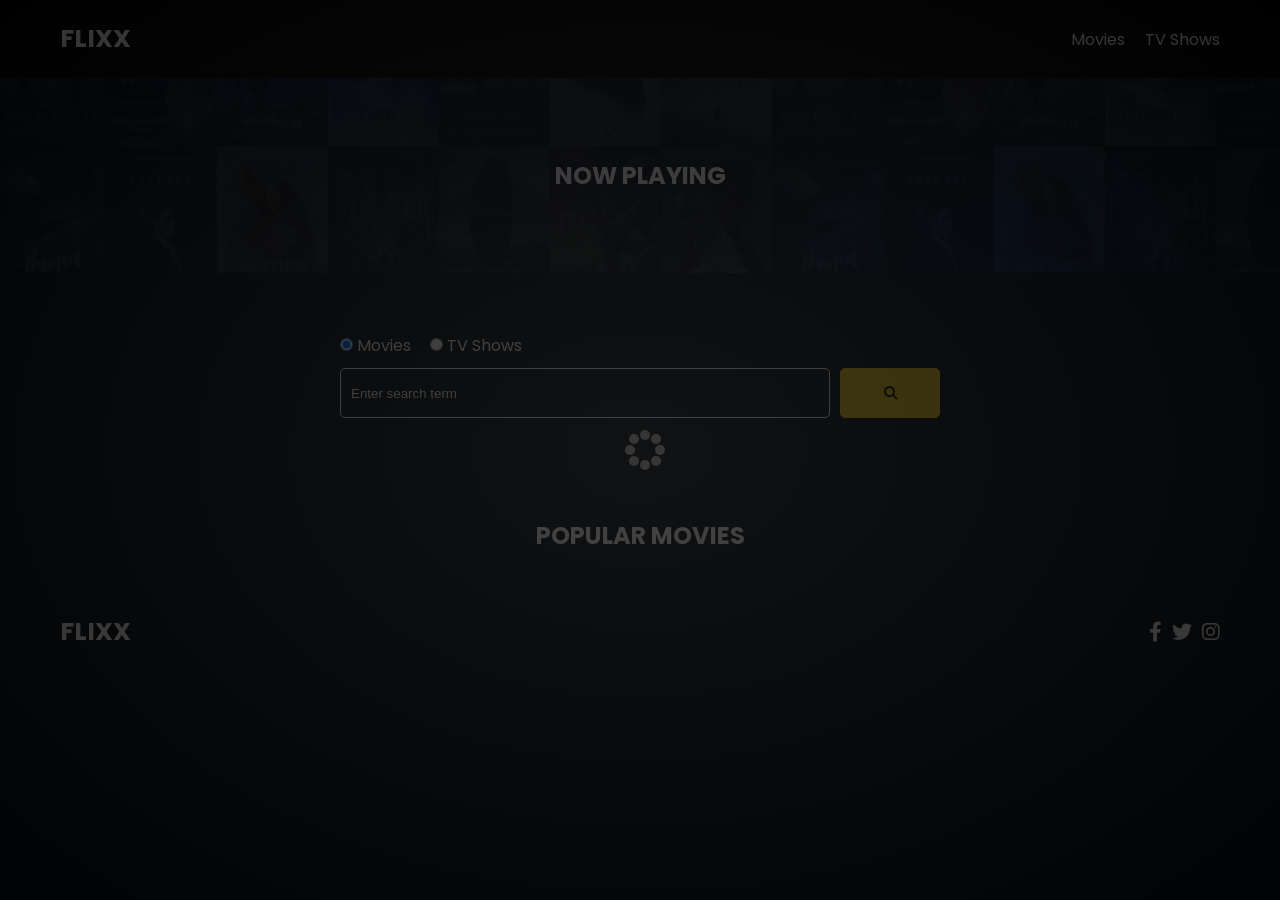
<file: index.html>
<!doctype html>
<html lang="en">
  <head>
    <meta charset="UTF-8" />
    <meta
      http-equiv="X-UA-Compatible"
      content="IE=edge"
    />
    <meta
      name="viewport"
      content="width=device-width, initial-scale=1.0"
    />
    <link
      rel="preconnect"
      href="https://fonts.googleapis.com"
    />
    <link
      rel="preconnect"
      href="https://fonts.gstatic.com"
      crossorigin
    />
    <link
      href="https://fonts.googleapis.com/css2?family=Poppins:wght@300;400;700&display=swap"
      rel="stylesheet"
    />
    <link
      rel="stylesheet"
      href="lib/swiper.css"
    />
    <link
      rel="stylesheet"
      href="lib/fontawesome.css"
    />
    <link
      rel="stylesheet"
      href="css/style.css"
    />
    <link
      rel="stylesheet"
      href="css/spinner.css"
    />
    <script src="lib/swiper.js"></script>
    <script
      src="js/script.js"
      defer
    ></script>
    <title>Flixx</title>
  </head>
  <body>
    <header class="main-header">
      <div class="container">
        <div class="logo">
          <a href="index.html">FLIXX</a>
        </div>
        <nav>
          <ul>
            <li>
              <a
                class="nav-link"
                href="index.html"
                >Movies</a
              >
            </li>
            <li>
              <a
                class="nav-link"
                href="shows.html"
                >TV Shows</a
              >
            </li>
          </ul>
        </nav>
      </div>
    </header>

    <!-- Now Playing Section -->
    <section class="now-playing">
      <h2>Now Playing</h2>
      <div class="swiper">
        <div
          class="swiper-wrapper"
        ></div>
      </div>
    </section>

    <!-- Search Movies -->
    <section class="search">
      <div class="container">
        <div id="alert"></div>
        <form
          action="search.html"
          class="search-form"
        >
          <!-- movies and shows radio box -->
          <div class="search-radio">
            <input
              type="radio"
              id="movie"
              name="type"
              value="movie"
              checked
            />
            <label for="movies"
              >Movies</label
            >
            <input
              type="radio"
              id="tv"
              name="type"
              value="tv"
            />
            <label for="shows"
              >TV Shows</label
            >
          </div>
          <div class="search-flex">
            <input
              type="text"
              name="search-term"
              id="search-term"
              placeholder="Enter search term"
            />
            <button
              class="btn"
              type="submit"
            >
              <i
                class="fas fa-search"
              ></i>
            </button>
          </div>
        </form>
      </div>
    </section>

    <!-- Popular Movies -->
    <section class="container">
      <h2>Popular Movies</h2>
      <div
        id="popular-movies"
        class="grid"
      ></div>
    </section>

    <!-- Footer -->
    <footer class="main-footer">
      <div class="container">
        <div class="logo">
          <span>FLIXX</span>
        </div>
        <div class="social-links">
          <a
            href="https://www.facebook.com"
            target="_blank"
            ><i
              class="fab fa-facebook-f"
            ></i
          ></a>
          <a
            href="https://www.twitter.com"
            target="_blank"
            ><i
              class="fab fa-twitter"
            ></i
          ></a>
          <a
            href="https://www.instagram.com"
            target="_blank"
            ><i
              class="fab fa-instagram"
            ></i
          ></a>
        </div>
      </div>
    </footer>

    <div class="spinner"></div>
  </body>
</html>
</file>
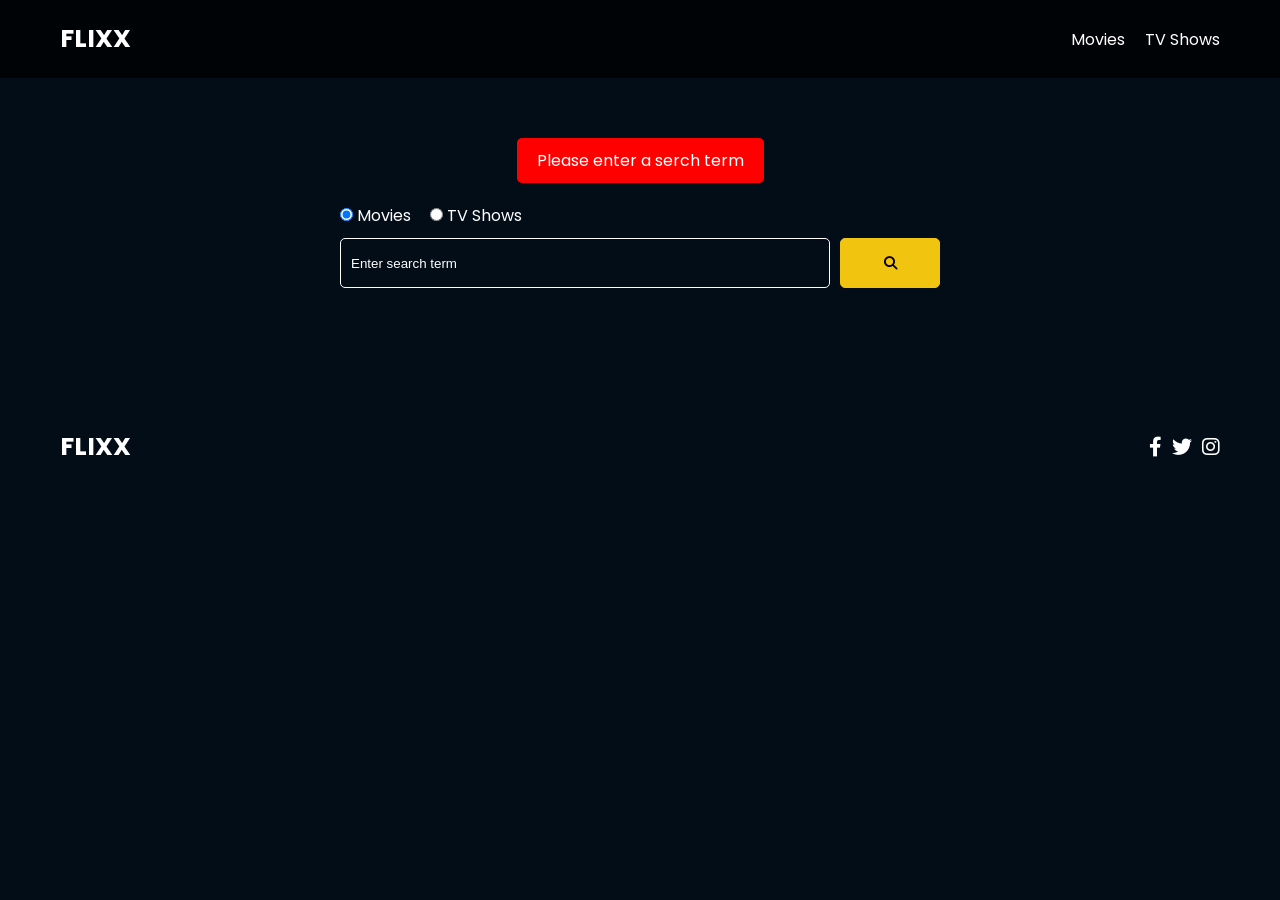
<file: search.html>
<!doctype html>
<html lang="en">
  <head>
    <meta charset="UTF-8" />
    <meta
      http-equiv="X-UA-Compatible"
      content="IE=edge"
    />
    <meta
      name="viewport"
      content="width=device-width, initial-scale=1.0"
    />
    <link
      rel="preconnect"
      href="https://fonts.googleapis.com"
    />
    <link
      rel="preconnect"
      href="https://fonts.gstatic.com"
      crossorigin
    />
    <link
      href="https://fonts.googleapis.com/css2?family=Poppins:wght@300;400;700&display=swap"
      rel="stylesheet"
    />
    <link
      rel="stylesheet"
      href="lib/fontawesome.css"
    />
    <link
      rel="stylesheet"
      href="css/style.css"
    />
    <link
      rel="stylesheet"
      href="css/spinner.css"
    />
    <script
      src="js/script.js"
      defer
    ></script>
    <title>
      Flixx | Search Movies & Shows
    </title>
  </head>
  <body>
    <header class="main-header">
      <div class="container">
        <div class="logo">
          <a href="index.html">FLIXX</a>
        </div>
        <nav>
          <ul>
            <li>
              <a
                class="nav-link"
                href="index.html"
                >Movies</a
              >
            </li>
            <li>
              <a
                class="nav-link"
                href="shows.html"
                >TV Shows</a
              >
            </li>
          </ul>
        </nav>
      </div>
    </header>

    <!-- Search Movies -->
    <section class="search">
      <div class="container">
        <div id="alert"></div>
        <form
          action="search.html"
          class="search-form"
        >
          <div class="search-radio">
            <input
              type="radio"
              id="movie"
              name="type"
              value="movie"
              checked
            />
            <label for="movies"
              >Movies</label
            >
            <input
              type="radio"
              id="tv"
              name="type"
              value="tv"
            />
            <label for="shows"
              >TV Shows</label
            >
          </div>
          <div class="search-flex">
            <input
              type="text"
              name="search-term"
              id="search-term"
              placeholder="Enter search term"
            />
            <button
              class="btn"
              type="submit"
            >
              <i
                class="fas fa-search"
              ></i>
            </button>
          </div>
        </form>
      </div>
    </section>

    <!-- Search Results -->
    <section
      id="search-results-wrapper"
      class="container"
    >
      <heading
        id="search-results-heading"
      ></heading>
      <div
        id="search-results"
        class="grid"
      ></div>
      <div id="pagination"></div>
    </section>

    <!-- Footer -->
    <footer class="main-footer">
      <div class="container">
        <div class="logo">
          <span>FLIXX</span>
        </div>
        <div class="social-links">
          <a
            href="https://www.facebook.com"
            target="_blank"
            ><i
              class="fab fa-facebook-f"
            ></i
          ></a>
          <a
            href="https://www.twitter.com"
            target="_blank"
            ><i
              class="fab fa-twitter"
            ></i
          ></a>
          <a
            href="https://www.instagram.com"
            target="_blank"
            ><i
              class="fab fa-instagram"
            ></i
          ></a>
        </div>
      </div>
    </footer>

    <div class="spinner"></div>
  </body>
</html>
</file>
<file: css/style.css>
*,
*::before,
*::after {
  box-sizing: border-box;
  padding: 0;
  margin: 0;
}

:root {
  --color-primary: #020d18;
  --color-secondary: #f1c40f;
}

body {
  font-family: 'Poppins', sans-serif;
  font-size: 16px;
  background: var(--color-primary);
  color: #fff;
  overflow-x: hidden;
}

a {
  color: #fff;
  text-decoration: none;
}

ul {
  list-style: none;
}

.text-primary {
  color: var(--color-secondary);
}

.text-secondary {
  color: var(--color-secondary);
}

.active {
  color: var(--color-secondary);
  font-weight: 700;
}

.back {
  margin-top: 30px;
}

.btn {
  display: inline-block;
  padding: 0.5rem 1rem;
  border: 1px solid
    var(--color-secondary);
  border-radius: 5px;
  color: #fff;
  cursor: pointer;
  background: transparent;
  transition: all 0.3s ease-in-out;
}

.btn:hover {
  background: var(--color-secondary);
  color: #000;
}

.btn:disabled {
  border-color: #ccc;
  cursor: not-allowed;
}

.btn:disabled:hover {
  background: transparent;
  color: #fff;
}

.container {
  max-width: 1200px;
  width: 100%;
  margin: 0 auto;
  padding: 0 20px;
}

.main-header .container {
  display: flex;
  justify-content: space-between;
  align-items: center;
  padding: 0 20px;
}

.main-header {
  padding: 20px 0;
  background: rgba(0, 0, 0, 0.8);
}

.main-header .logo {
  color: #fff;
  font-size: 25px;
  font-weight: 700;
  text-transform: uppercase;
}

.main-header ul {
  display: flex;
}

.main-header ul li {
  margin-left: 20px;
}

.main-header ul li a {
  font-size: 16px;
}

.main-header ul li a:hover {
  color: var(--color-secondary);
}

/* Grid */
.grid {
  display: grid;
  grid-template-columns: repeat(
    auto-fit,
    minmax(250px, 1fr)
  );
  grid-gap: 20px;
}

/* Card */
.card {
  background: #04376b;
  padding: 5px;
}

.card img {
  width: 100%;
}

.card-body {
  padding: 10px;
  font-size: 20px;
}

.card:hover {
  transform: scale(1.05);
  transition: all 0.5s ease-in-out;
  background: #0a4b8f;
}

/* Footer */
.main-footer {
  background: #020d18;
  padding: 20px 0;
  margin-top: 20px;
}

.main-footer .container {
  display: flex;
  justify-content: space-between;
  align-items: center;
}

.main-footer .container .logo {
  color: #fff;
  font-size: 25px;
  font-weight: 700;
  text-transform: uppercase;
}

.main-footer .container .social-links {
  display: flex;
  font-size: 20px;
}

.main-footer
  .container
  .social-links
  a {
  margin-left: 10px;
  color: #fff;
}

.main-footer
  .container
  .social-links
  a:hover {
  color: var(--color-secondary);
}

/* Section: Now Playing */

section.now-playing {
  padding: 60px;
  background: url(../images/showcase-bg.jpg)
    no-repeat center center/cover;
}

section h2 {
  margin: 20px 0;
  text-align: center;
  text-transform: uppercase;
}

/* Slider */
.swiper {
  width: 100%;
  height: 50%;
}

.swiper-slide {
  text-align: center;
  font-size: 18px;
  background: var(--color-primary);
  display: flex;
  flex-direction: column;
  justify-content: center;
  align-items: center;
}

.swiper-slide img {
  display: block;
  width: 100%;
  height: 100%;
  object-fit: cover;
}

.swiper-rating {
  padding: 10px;
}

/* Movie Details */
.details-top {
  display: flex;
  justify-content: space-between;
  align-items: center;
  margin: 50px 0 30px;
}

.details-top img {
  width: 400px;
  height: 100%;
  margin-right: 60px;
  object-fit: cover;
}

.details-top p {
  margin: 20px 0;
}

.details-top .btn {
  margin-top: 20px;
}

.details-bottom li {
  margin: 15px 0;
  padding-bottom: 8px;
  border-bottom: 1px solid #fff;
  border-color: rgba(
    255,
    255,
    255,
    0.1
  );
}

/* Search */
.search {
  padding: 60px;
  margin-bottom: 40px;
}

.search .container {
  display: flex;
  justify-content: center;
  align-items: center;
  flex-direction: column;
}

.search .container h2 {
  margin-bottom: 20px;
}

.search .container form {
  width: 100%;
  max-width: 600px;
}

.search-radio label {
  margin-right: 15px;
}

.search-flex {
  display: flex;
  justify-content: space-between;
  align-items: center;
  margin-top: 10px;
}

.search
  .container
  form
  input[type='text'] {
  flex: 6;
  width: 100%;
  height: 50px;
  padding: 10px;
  margin-right: 10px;
  border: 1px solid #fff;
  border-radius: 5px;
  background: transparent;
  color: #fff;
}

.search
  .container
  form
  input[type='text']::placeholder {
  color: #fff;
}

.search
  .container
  form
  input[type='text']:focus {
  outline: none;
}

.search .container form button {
  flex: 1;
  display: block;
  width: 100%;
  padding: 10px;
  border-radius: 5px;
  height: 50px;
  cursor: pointer;
  background: var(--color-secondary);
  color: #000;
}

.search .container form button:hover {
  background: transparent;
  color: #fff;
}

.pagination {
  margin-top: 20px;
}

.page-counter {
  margin-top: 10px;
}

/* Alert */
.alert {
  /* background: red; */
  padding: 10px 20px;
  margin-bottom: 20px;
  border-radius: 5px;
}

.success {
  background: green;
}

.error {
  background: red;
}

@media (max-width: 768px) {
  .details-top {
    flex-direction: column;
  }

  .details-top img {
    width: 100%;
    margin-right: 0;
    margin-bottom: 20px;
  }
}
</file>
<file: css/spinner.css>
/* Spinner From: https://codepen.io/tbrownvisuals/pen/edGYvx */
.spinner {
  position: fixed;
  z-index: 999;
  height: 2em;
  width: 2em;
  overflow: show;
  margin: auto;
  top: 0;
  left: 0;
  bottom: 0;
  right: 0;
  display: none;
}

.show {
  display: block;
}

/* Transparent Overlay */
.spinner:before {
  content: '';
  display: block;
  position: fixed;
  top: 0;
  left: 0;
  width: 100%;
  height: 100%;
  background: radial-gradient(rgba(20, 20, 20, 0.8), rgba(0, 0, 0, 0.8));

  background: -webkit-radial-gradient(
    rgba(20, 20, 20, 0.8),
    rgba(0, 0, 0, 0.8)
  );
}

/* :not(:required) hides these rules from IE9 and below */
.spinner:not(:required) {
  /* hide "loading..." text */
  font: 0/0 a;
  color: transparent;
  text-shadow: none;
  background-color: transparent;
  border: 0;
}

.spinner:not(:required):after {
  content: '';
  display: block;
  font-size: 10px;
  width: 1em;
  height: 1em;
  margin-top: -0.5em;
  -webkit-animation: spinner 150ms infinite linear;
  -moz-animation: spinner 150ms infinite linear;
  -ms-animation: spinner 150ms infinite linear;
  -o-animation: spinner 150ms infinite linear;
  animation: spinner 150ms infinite linear;
  border-radius: 0.5em;
  -webkit-box-shadow: rgba(255, 255, 255, 0.75) 1.5em 0 0 0,
    rgba(255, 255, 255, 0.75) 1.1em 1.1em 0 0,
    rgba(255, 255, 255, 0.75) 0 1.5em 0 0,
    rgba(255, 255, 255, 0.75) -1.1em 1.1em 0 0,
    rgba(255, 255, 255, 0.75) -1.5em 0 0 0,
    rgba(255, 255, 255, 0.75) -1.1em -1.1em 0 0,
    rgba(255, 255, 255, 0.75) 0 -1.5em 0 0,
    rgba(255, 255, 255, 0.75) 1.1em -1.1em 0 0;
  box-shadow: rgba(255, 255, 255, 0.75) 1.5em 0 0 0,
    rgba(255, 255, 255, 0.75) 1.1em 1.1em 0 0,
    rgba(255, 255, 255, 0.75) 0 1.5em 0 0,
    rgba(255, 255, 255, 0.75) -1.1em 1.1em 0 0,
    rgba(255, 255, 255, 0.75) -1.5em 0 0 0,
    rgba(255, 255, 255, 0.75) -1.1em -1.1em 0 0,
    rgba(255, 255, 255, 0.75) 0 -1.5em 0 0,
    rgba(255, 255, 255, 0.75) 1.1em -1.1em 0 0;
}

/* Animation */

@-webkit-keyframes spinner {
  0% {
    -webkit-transform: rotate(0deg);
    -moz-transform: rotate(0deg);
    -ms-transform: rotate(0deg);
    -o-transform: rotate(0deg);
    transform: rotate(0deg);
  }
  100% {
    -webkit-transform: rotate(360deg);
    -moz-transform: rotate(360deg);
    -ms-transform: rotate(360deg);
    -o-transform: rotate(360deg);
    transform: rotate(360deg);
  }
}
@-moz-keyframes spinner {
  0% {
    -webkit-transform: rotate(0deg);
    -moz-transform: rotate(0deg);
    -ms-transform: rotate(0deg);
    -o-transform: rotate(0deg);
    transform: rotate(0deg);
  }
  100% {
    -webkit-transform: rotate(360deg);
    -moz-transform: rotate(360deg);
    -ms-transform: rotate(360deg);
    -o-transform: rotate(360deg);
    transform: rotate(360deg);
  }
}
@-o-keyframes spinner {
  0% {
    -webkit-transform: rotate(0deg);
    -moz-transform: rotate(0deg);
    -ms-transform: rotate(0deg);
    -o-transform: rotate(0deg);
    transform: rotate(0deg);
  }
  100% {
    -webkit-transform: rotate(360deg);
    -moz-transform: rotate(360deg);
    -ms-transform: rotate(360deg);
    -o-transform: rotate(360deg);
    transform: rotate(360deg);
  }
}
@keyframes spinner {
  0% {
    -webkit-transform: rotate(0deg);
    -moz-transform: rotate(0deg);
    -ms-transform: rotate(0deg);
    -o-transform: rotate(0deg);
    transform: rotate(0deg);
  }
  100% {
    -webkit-transform: rotate(360deg);
    -moz-transform: rotate(360deg);
    -ms-transform: rotate(360deg);
    -o-transform: rotate(360deg);
    transform: rotate(360deg);
  }
}
</file>
